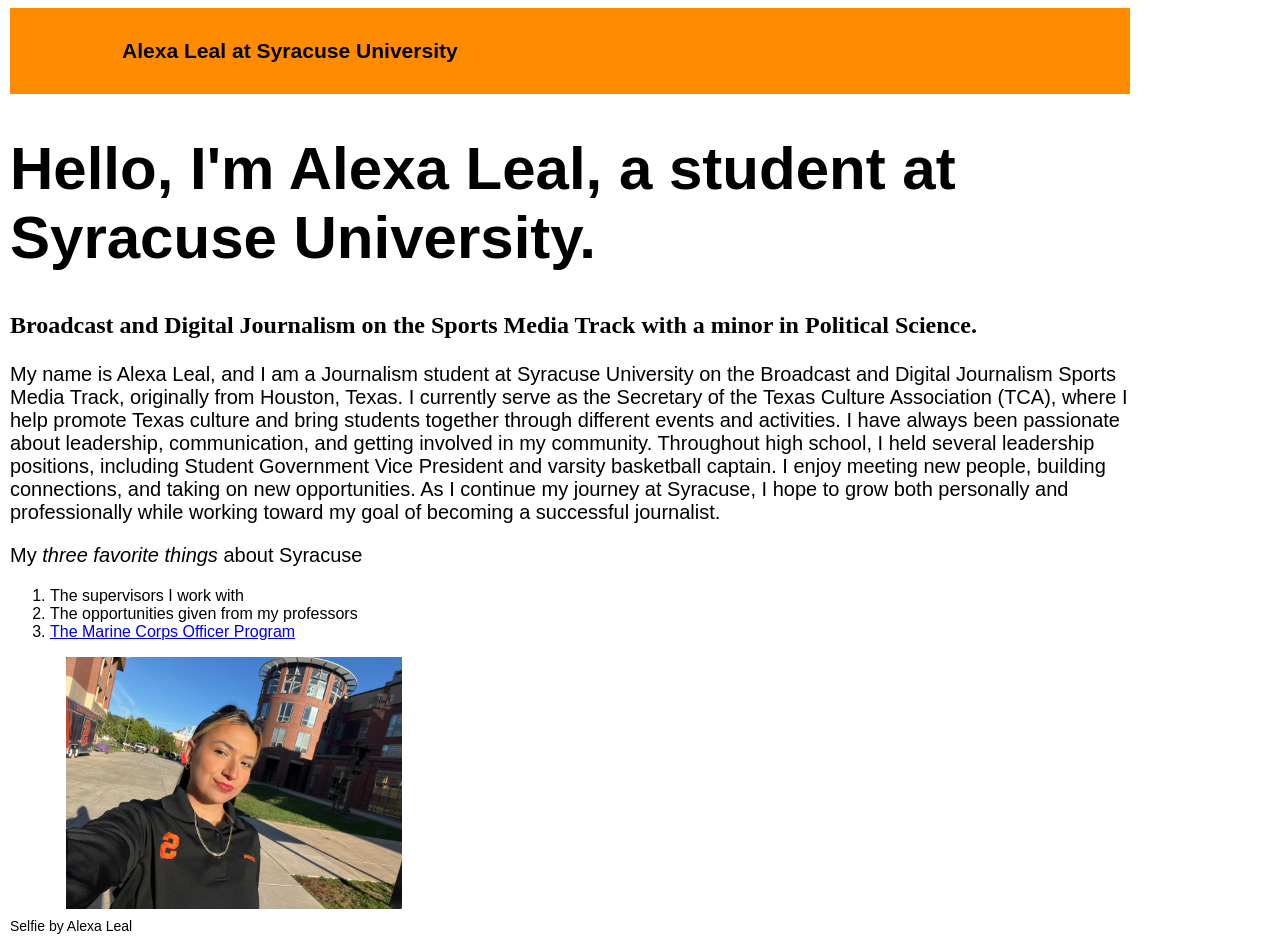
<file: index.html>
<!doctype html>
<html lang="en">
  <head>
    <meta charset="utf-8">

    <meta name="viewport" content="width=device-width, initial-scale=1">

    <link rel="stylesheet" href="main.css">

    <title>Alexa Leal - JNL 221 - Portfolio</title>
  </head>
  <body>

    <div class="container">

      <div class="row">

        <header class="col bg-secondary text-white p-2 mb-4">
          <h3>Alexa Leal at Syracuse University</h3>
        </header>

      </div>

      <div class="row">

        <div class="col-lg-7">

          <h1>Hello, I'm Alexa Leal, a student at Syracuse University.</h1>

          <h2>Broadcast and Digital Journalism on the Sports Media Track with a minor in Political Science.</h2>

          <p>My name is Alexa Leal, and I am a Journalism student at Syracuse University on the Broadcast and Digital Journalism Sports Media Track, originally from Houston, Texas. I currently serve as the Secretary of the Texas Culture Association (TCA), where I help promote Texas culture and bring students together through different events and activities. I have always been passionate about leadership, communication, and getting involved in my community. Throughout high school, I held several leadership positions, including Student Government Vice President and varsity basketball captain. I enjoy meeting new people, building connections, and taking on new opportunities. As I continue my journey at Syracuse, I hope to grow both personally and professionally while working toward my goal of becoming a successful journalist.
          </p>

          <p>My <em>three favorite things</em> about Syracuse</p>
        
        <ol>
            <li>The supervisors I work with</li>
            <li>The opportunities given from my professors</li>
            <li><a href="https://www.marines.com/become/marine-officer.html">The Marine Corps Officer Program</a></li>
        </ol>

        <img src="ALeal.jpeg" alt="Alexa Leal portrait on the way to work">

        <div class="caption">Selfie by Alexa Leal</div>

      </div>

    <!-- Bootstrap Bundle with Popper -->
    <script src="https://cdn.jsdelivr.net/npm/bootstrap@5.0.2/dist/js/bootstrap.bundle.min.js" integrity="sha384-MrcW6ZMFYlzcLA8Nl+NtUVF0sA7MsXsP1UyJoMp4YLEuNSfAP+JcXn/tWtIaxVXM" crossorigin="anonymous"></script>

  </body>
</html>
</file>
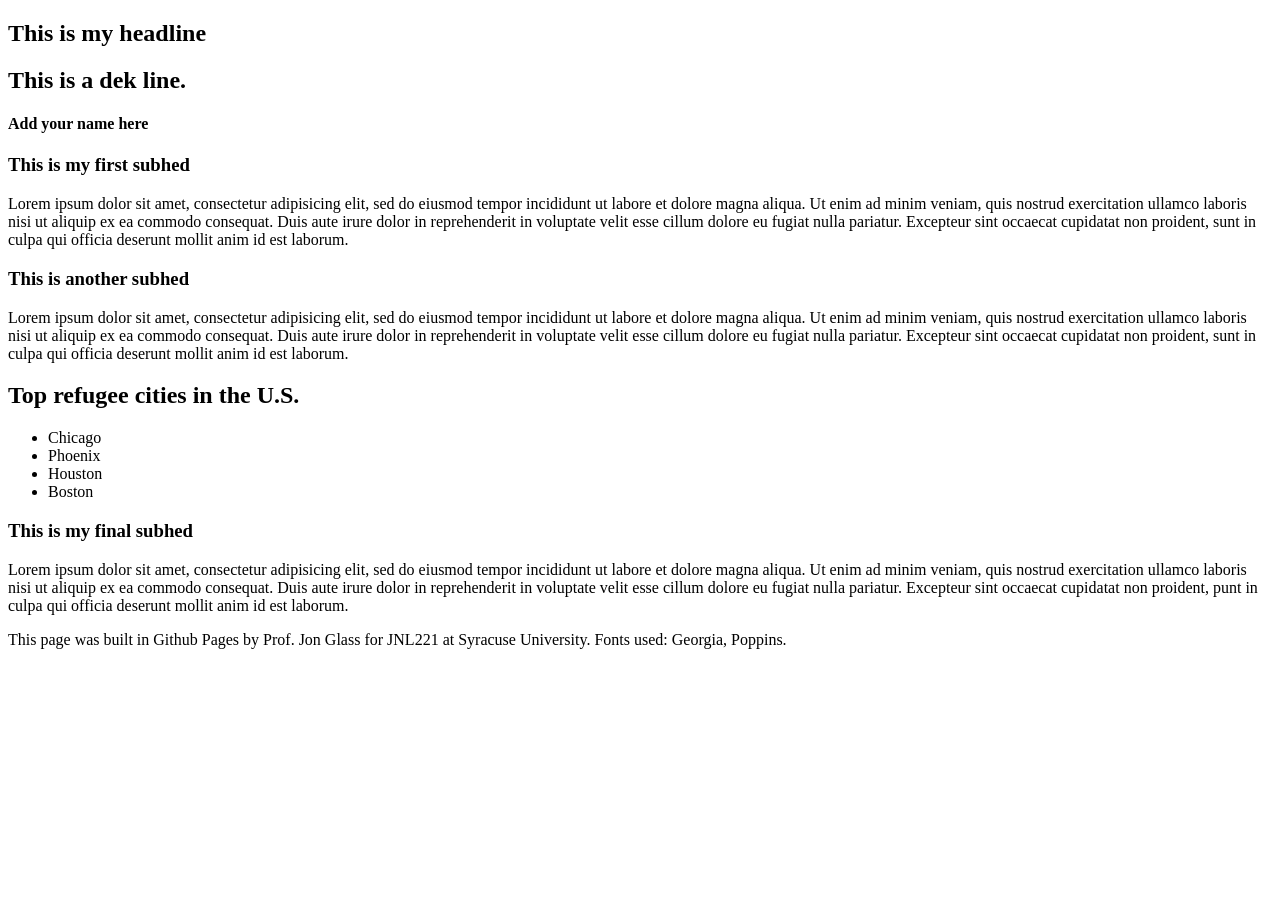
<file: final/index.html>
<!-- This is the completed HTML page for our final project template. -->

<!DOCTYPE html>
<html lang="en">
	<head>
		<title>Final project template: HTML</title>
		<!-- Required meta tags -->
		<meta charset="utf-8">
		<meta name="viewport" content="width=device-width, initial-scale=1">

		<!-- Link tag for CSS -->

		<!-- Google font: Poppins -->
		
	</head>
		
	<body>
		<section> 
			<h1> This is my headline </h1>
			<h2> This is a dek line.</h2>
			<h4>Add your name here </h4>
		</section>
		<section>
			<h3>This is my first subhed</h3>
			<!-- Add image below this comment -->
			<p>Lorem ipsum dolor sit amet, consectetur adipisicing elit, sed do eiusmod
			tempor incididunt ut labore et dolore magna aliqua. Ut enim ad minim veniam,
			quis nostrud exercitation ullamco laboris nisi ut aliquip ex ea commodo
			consequat. Duis aute irure dolor in reprehenderit in voluptate velit esse
			cillum dolore eu fugiat nulla pariatur. Excepteur sint occaecat cupidatat non
			proident, sunt in culpa qui officia deserunt mollit anim id est laborum.</p>
		</section>
		<section>
			<h3>This is another subhed</h3>
			<p>Lorem ipsum dolor sit amet, consectetur adipisicing elit, sed do eiusmod
			tempor incididunt ut labore et dolore magna aliqua. Ut enim ad minim veniam,
			quis nostrud exercitation ullamco laboris nisi ut aliquip ex ea commodo
			consequat. Duis aute irure dolor in reprehenderit in voluptate velit esse
			cillum dolore eu fugiat nulla pariatur. Excepteur sint occaecat cupidatat non
			proident, sunt in culpa qui officia deserunt mollit anim id est laborum.</p>
		</section>
		<section>
			<div class="list">
				<h2>Top refugee cities in the U.S.</h2>
				<ul>
					<li>Chicago</li>
					<li>Phoenix</li>
					<li>Houston</li>
					<li>Boston</li>
				</ul>
			</div>

			<!-- Add responsive Datawrapper element below this comment. -->
			
		</section>
		<section>
			<h3>This is my final subhed</h3>
			<p>Lorem ipsum dolor sit amet, consectetur adipisicing elit, sed do eiusmod
			tempor incididunt ut labore et dolore magna aliqua. Ut enim ad minim veniam,
			quis nostrud exercitation ullamco laboris nisi ut aliquip ex ea commodo
			consequat. Duis aute irure dolor in reprehenderit in voluptate velit esse
			cillum dolore eu fugiat nulla pariatur. Excepteur sint occaecat cupidatat non
			proident, punt in culpa qui officia deserunt mollit anim id est laborum.</p>
		</section>
		<div class="footer">
			<p>This page was built in Github Pages by Prof. Jon Glass for JNL221 at Syracuse University. Fonts used: Georgia, Poppins.</p>
		</div>
	</body>
</html>
</file>
<file: main.css>
body {
  font-family: Arial, sans-serif;
  max-width: 70rem;
  margin-left: 10px;
  margin-right: 10px;
}

header {
  background-color: darkorange;
  font-size: 18px;
  padding-top: 10px;
  padding-bottom: 10px;
  padding-left: 10%;
  padding-right: 10%;
  margin-bottom: 15px;
}

img {
  width: 30%;
  margin-left: 5%;
}

.caption {
  font-size: 14px;
  margin-left: 0px;
  margin-right: 0px;
  margin-top: 5px;
  text-align: left;
}

h1 {
  font-style: bold;
  font-size: 60px;
}

h2 {
  font-size: 24px;
  margin-bottom: 1.5rem;
  font-family: Times New Roman;
}

p {
  font-size: 20px;
}

.otherimg {
  max-width: 50rem;
  margin-left: auto;
  margin-right: auto;
  margin-top: 30px;
  margin-bottom: 30px;
}
</file>
